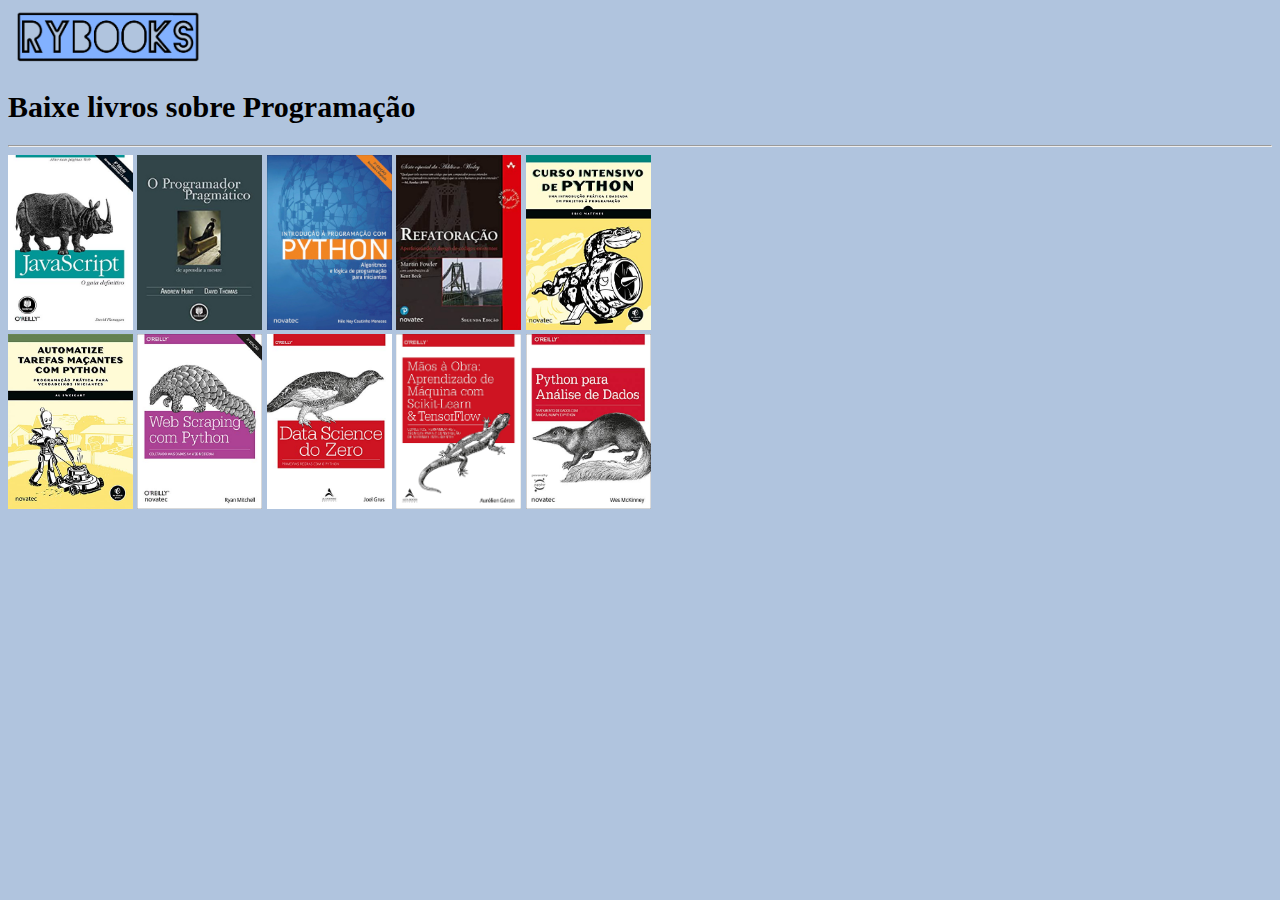
<file: index.html>
<!DOCTYPE html>
<html lang="pt-br">
<head>
    <meta charset="UTF-8">
    <meta name="viewport" content="width=device-width, initial-scale=1.0">
    <title>RyBooks</title>
    <link rel="stylesheet" href="style.css">
</head>
<body>
    <img src="imagens/rybooks.png" alt="Logo do site" width="200">
    <h1>Baixe livros sobre Programação</h1>
    <hr>
    <a href="javascript/js.html" target="_blank" rel="next"><img src="imagens/javascript.jpg" alt="Capa do livro" width="125" height="175"></a>
    <a href="progra..pragmatico/proguimatico.html" target="-blank" rel="next"><img src="imagens/pragmatico.jpg" alt="Capa do livro" width="125" height="175"></a>
    <img src="imagens/python.jpg" alt="Capa do livro" width="125" height="175">
    <img src="imagens/refatoracao.jpg" alt="Capa do livro" width="125" height="175">
    <img src="imagens/curso_intensivo.jpg" alt="Capa do livro" width="125" height="175"><br>
    <img src="imagens/tarefas_macantes.jpg" alt="Capa do livro" width="125" height="175">
    <img src="imagens/webscraping.jpg" alt="Capa livro" width="125" height="175">
    <img src="imagens/data_science.jpg" alt="Capa do livro" width="125" height="175">
    <img src="imagens/aprendizado_maquina.jpg" alt="Capa do livro" width="125" height="175">
    <img src="imagens/analise_dados.jpg" alt="Capa do livro" width="125" height="175">
    <p></p>
</body>
</html>
</file>
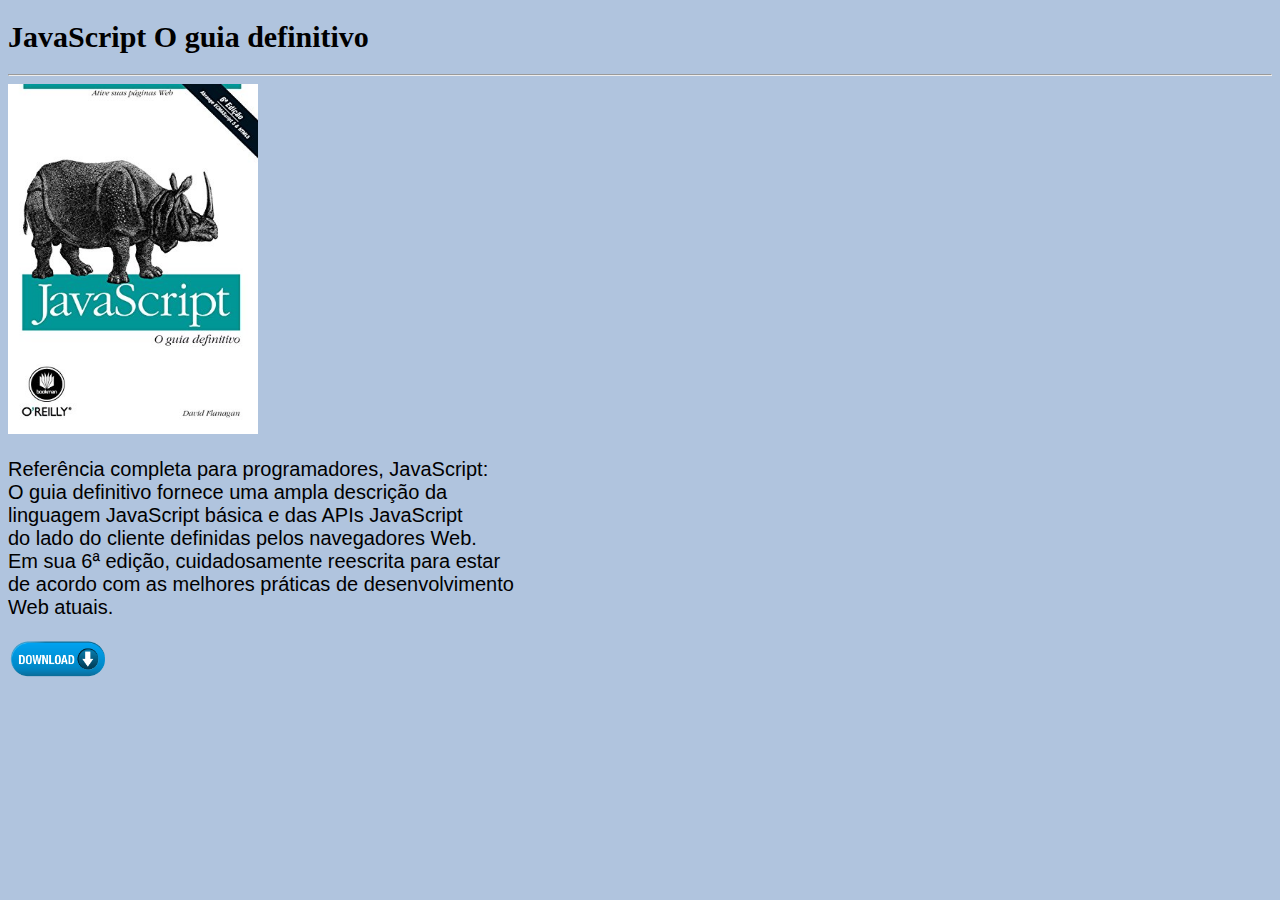
<file: javascript/js.html>
<!DOCTYPE html>
<html lang="pt-br">
<head>
    <meta charset="UTF-8">
    <meta name="viewport" content="width=device-width, initial-scale=1.0">
    <title>JavaScript Livro</title>
    <link rel="stylesheet" href="../style.css">
</head>
<body>
    <h1>JavaScript O guia definitivo</h1>
    <hr>
    <img src="../imagens/javascript.jpg" alt="Capa" width="250" height="350"><p>Referência completa para programadores, JavaScript: <br> O guia definitivo fornece uma ampla descrição da <br>linguagem JavaScript básica e das APIs JavaScript <br> do lado do cliente definidas pelos navegadores Web. <br> Em sua 6ª edição, cuidadosamente reescrita para estar <br> de acordo com as melhores práticas de desenvolvimento <br> Web atuais.</p>
    <a href="../livros/JavaScript O guia definitivo.pdf"><img src="../imagens/button_download.png" alt="Botão de download" width="100" height="40"></a>
</body>
</html>
</file>
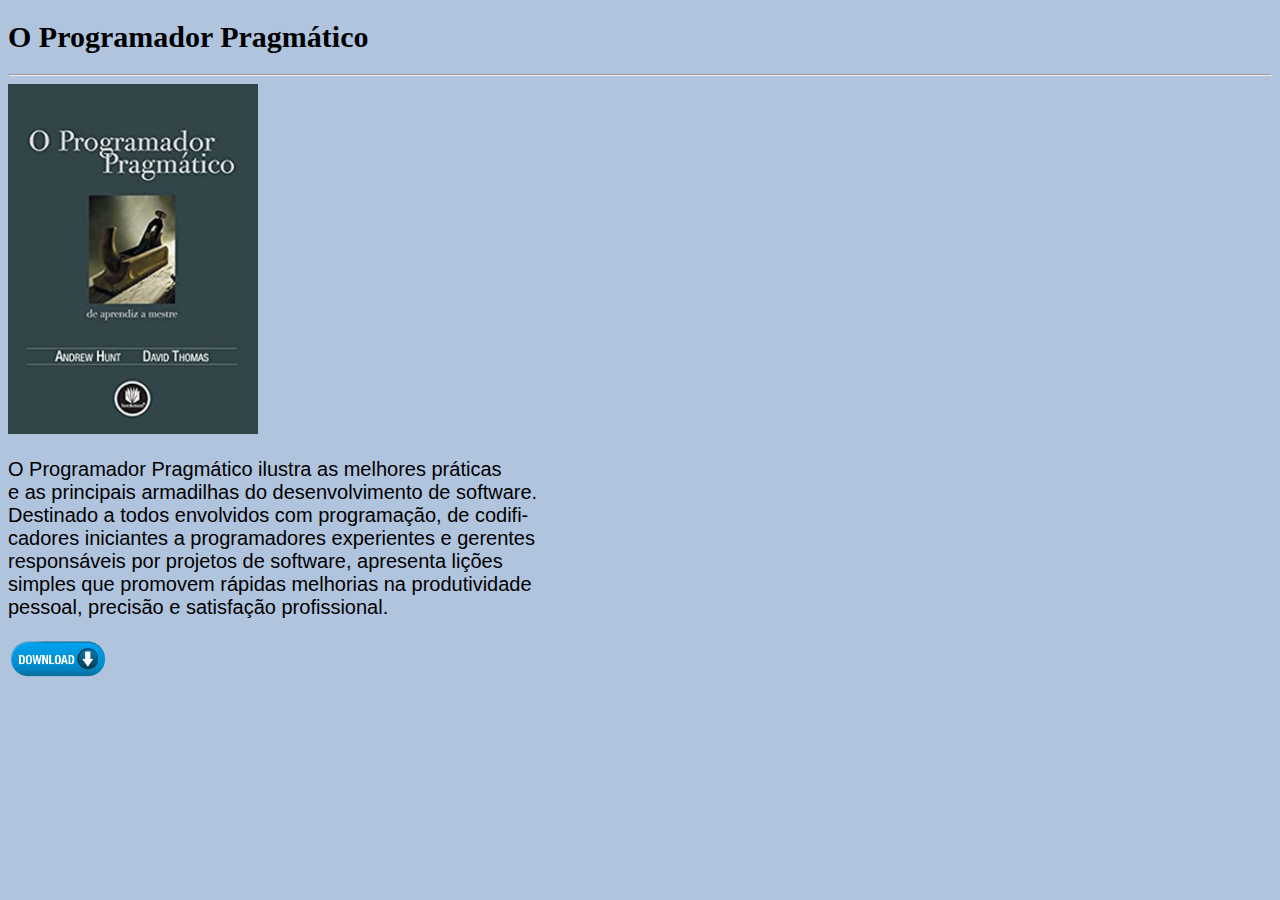
<file: progra..pragmatico/proguimatico.html>
<!DOCTYPE html>
<html lang="pt-br">
<head>
    <meta charset="UTF-8">
    <meta name="viewport" content="width=device-width, initial-scale=1.0">
    <title>O Programador Pragmático</title>
    <link rel="stylesheet" href="../style.css">
</head>
<body>
    <h1>O Programador Pragmático</h1>
    <hr>
    <img src="../imagens/pragmatico.jpg" alt="Capa" width="250" height="350">
    <p>O Programador Pragmático ilustra as melhores práticas <br> e as principais armadilhas do desenvolvimento de software. <br> Destinado a todos envolvidos com programação, de codifi- <br> cadores iniciantes a programadores experientes e gerentes <br> responsáveis por projetos de software, apresenta lições <br> simples que promovem rápidas melhorias na produtividade <br> pessoal, precisão e satisfação profissional.</p>
    <a href="../livros/O Programador Pragmático de Aprendiz a Mestre.pdf"><img src="../imagens/button_download.png" alt="Botão de baixar" width="100" height="40"></a>

</body>
</html>
</file>
<file: style.css>
@charset "UTF-8";

body {
    background-color: lightsteelblue;
    font-family: Arial, Helvetica, sans-serif;
}

h1 {
    font-size: 30px;
    font-family: initial;
}

p {
    font-family: Arial, Helvetica, sans-serif;
    font-size: 20px;
}
</file>
